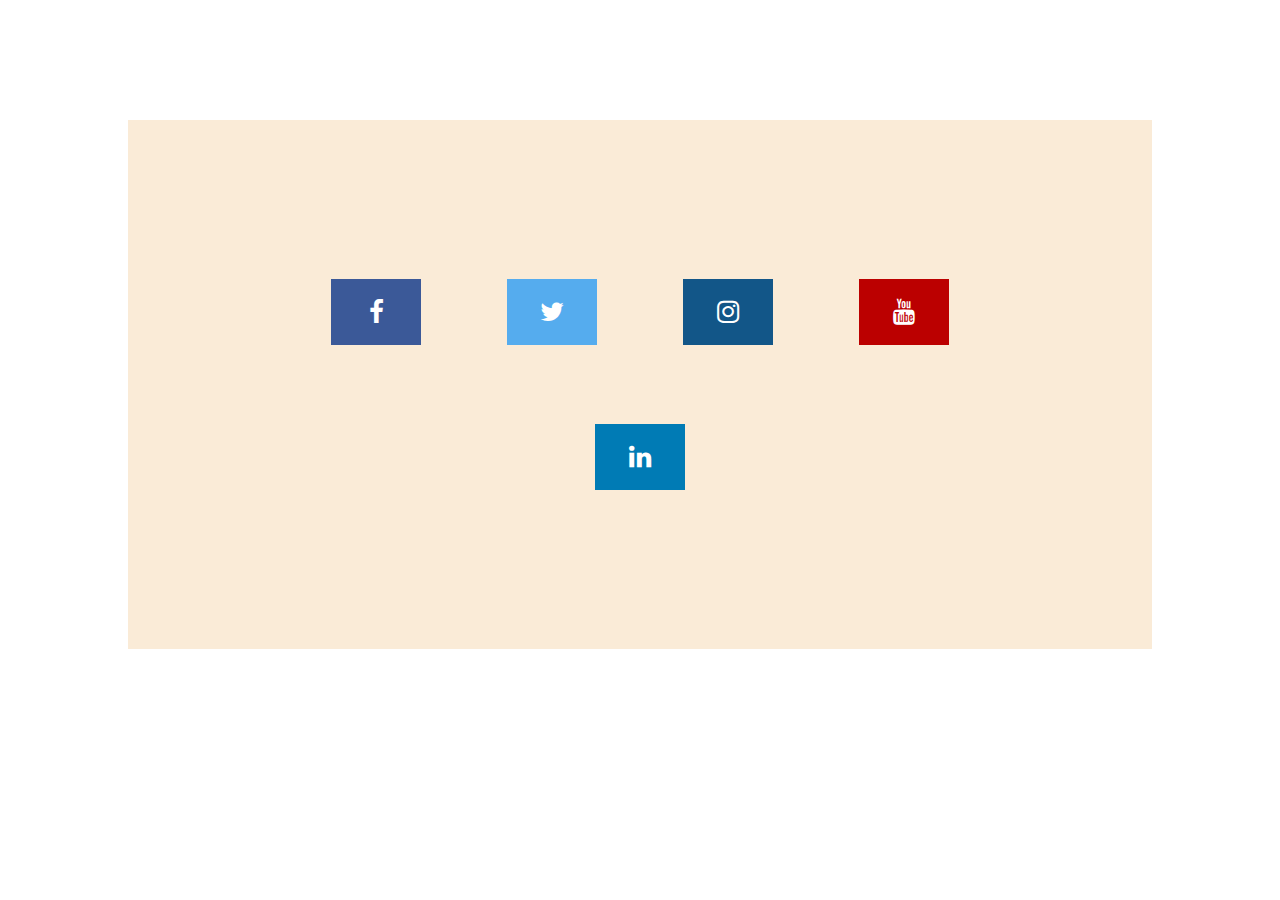
<file: social media/index.html>
<!DOCTYPE html>
<html lang="en">
<head>
    <meta charset="UTF-8">
    <meta http-equiv="X-UA-Compatible" content="IE=edge">
    <meta name="viewport" content="width=device-width, initial-scale=1.0">
    <meta name="viewport" content="width=device-width, initial-scale=1.0">
    <!-- Add icon library -->
    <link rel="stylesheet" href="https://cdnjs.cloudflare.com/ajax/libs/font-awesome/4.7.0/css/font-awesome.min.css">
    <link rel="stylesheet" href="index.css">
</head>
<body>
    <div class="row" style="text-align: center;">
									
        <a style="margin: 5%;font-size: 26px " href="https://www.facebook.com/tbisrcoem"  class="fa fa-facebook"></a>
    
        <a style="margin: 5%;font-size: 26px" href="https://twitter.com/TbiRcoem"  class="fa fa-twitter"></a>
        
        <a style="margin: 5%;font-size: 26px" href="https://www.instagram.com/tbi_rcoem/"  class="fa fa-instagram"></a>
    
        <a style="margin: 5%;font-size: 26px" href="https://www.youtube.com/channel/UC1kKPeXWIiu4UOA7kl66MEQ"  class="fa fa-youtube"></a>
    
        <a style="margin: 5%;font-size: 26px" href="https://www.linkedin.com/in/rcoem-tbi-foundation-ba9294207/"  class="fa fa-linkedin"></a>
    </div>
</body>
</html>
</file>
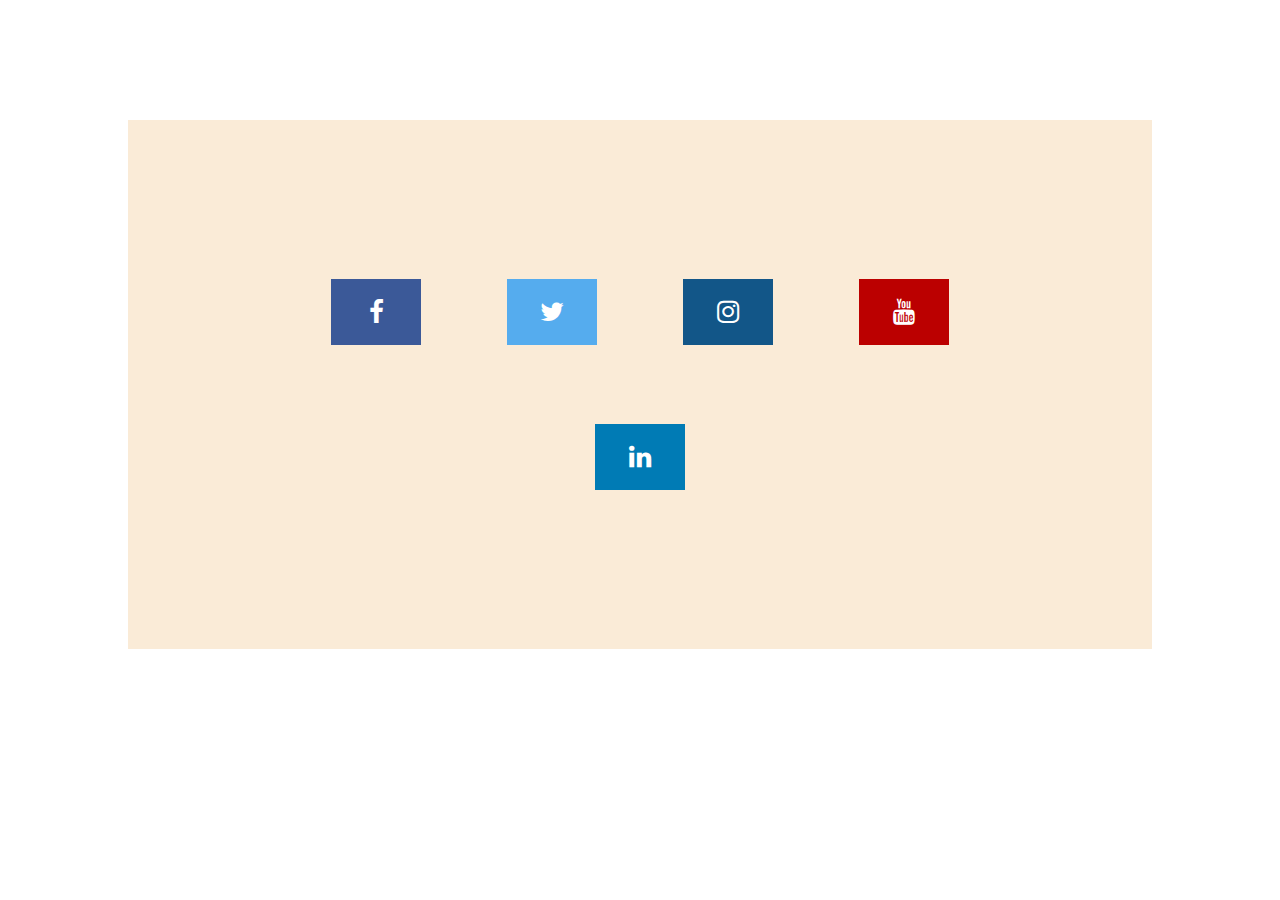
<file: main.html>
<!DOCTYPE html>
<html lang="en">
<head>
    <meta charset="UTF-8">
    <meta http-equiv="X-UA-Compatible" content="IE=edge">
    <meta name="viewport" content="width=device-width, initial-scale=1.0">
    <meta name="viewport" content="width=device-width, initial-scale=1.0">
    <!-- Add icon library -->
    <link rel="stylesheet" href="https://cdnjs.cloudflare.com/ajax/libs/font-awesome/4.7.0/css/font-awesome.min.css">
    <link rel="stylesheet" href="main.css">
</head>
<body>
    <div class="row" style="text-align: center;">
									
        <a style="margin: 5%;font-size: 26px " href="https://www.facebook.com/tbisrcoem"  class="fa fa-facebook"></a>
    
        <a style="margin: 5%;font-size: 26px" href="https://twitter.com/TbiRcoem"  class="fa fa-twitter"></a>
        
        <a style="margin: 5%;font-size: 26px" href="https://www.instagram.com/tbi_rcoem/"  class="fa fa-instagram"></a>
    
        <a style="margin: 5%;font-size: 26px" href="https://www.youtube.com/channel/UC1kKPeXWIiu4UOA7kl66MEQ"  class="fa fa-youtube"></a>
    
        <a style="margin: 5%;font-size: 26px" href="https://www.linkedin.com/in/rcoem-tbi-foundation-ba9294207/"  class="fa fa-linkedin"></a>
    </div>
</body>
</html>
</file>
<file: social media/index.css>
.row{
    padding: 120px;
    font-size: 30px;
    /* width: 1200px; */
    text-align: center;
    text-decoration: none;
    margin: 120px;
    background-color: antiquewhite;
}

.fa {
    padding: 20px;
    font-size: 30px;
    width: 50px;
    text-align: center;
    text-decoration: none;
    margin: 5px 2px;
}
  
.fa:hover {
   opacity: 0.7;
}
.fa-linkedin {
    background: #007bb5;
    color: white;
}
  
.fa-youtube {
    background: #bb0000;
    color: white;
}
  
.fa-instagram {
    background: #125688;
    color: white;
}

.fa-facebook {
    background: #3B5998;
    color: white;
}
  
.fa-twitter {
    background: #55ACEE;
    color: white;
}

@media only screen and (max-width: 600px){
    .row{
        padding: 5px;
        font-size: 30px;
        /* width: 1200px; */
        text-align: center;
        text-decoration: none;
        margin:250px 30px;
        background-color:  rgb(225, 208, 235);
    }
    .fa {
        padding: 5px;
        font-size: 30px;
        width: 35px;
        height: 35px;
        text-align: center;
        text-decoration: none;
        margin: 2px 0.5px;
    }
}
</file>
<file: main.css>
.row{
    padding: 120px;
    font-size: 30px;
    /* width: 1200px; */
    text-align: center;
    text-decoration: none;
    margin: 120px;
    background-color: antiquewhite;
}

.fa {
    padding: 20px;
    font-size: 30px;
    width: 50px;
    text-align: center;
    text-decoration: none;
    margin: 5px 2px;
}
  
.fa:hover {
   opacity: 0.7;
}
.fa-linkedin {
    background: #007bb5;
    color: white;
}
  
.fa-youtube {
    background: #bb0000;
    color: white;
}
  
.fa-instagram {
    background: #125688;
    color: white;
}

.fa-facebook {
    background: #3B5998;
    color: white;
}
  
.fa-twitter {
    background: #55ACEE;
    color: white;
}

@media only screen and (max-width: 600px){
    .row{
        padding: 5px;
        font-size: 30px;
        /* width: 1200px; */
        text-align: center;
        text-decoration: none;
        margin:250px 30px;
        background-color:  rgb(225, 208, 235);
    }
    .fa {
        padding: 5px;
        font-size: 30px;
        width: 35px;
        height: 35px;
        text-align: center;
        text-decoration: none;
        margin: 2px 0.5px;
    }
}
</file>
